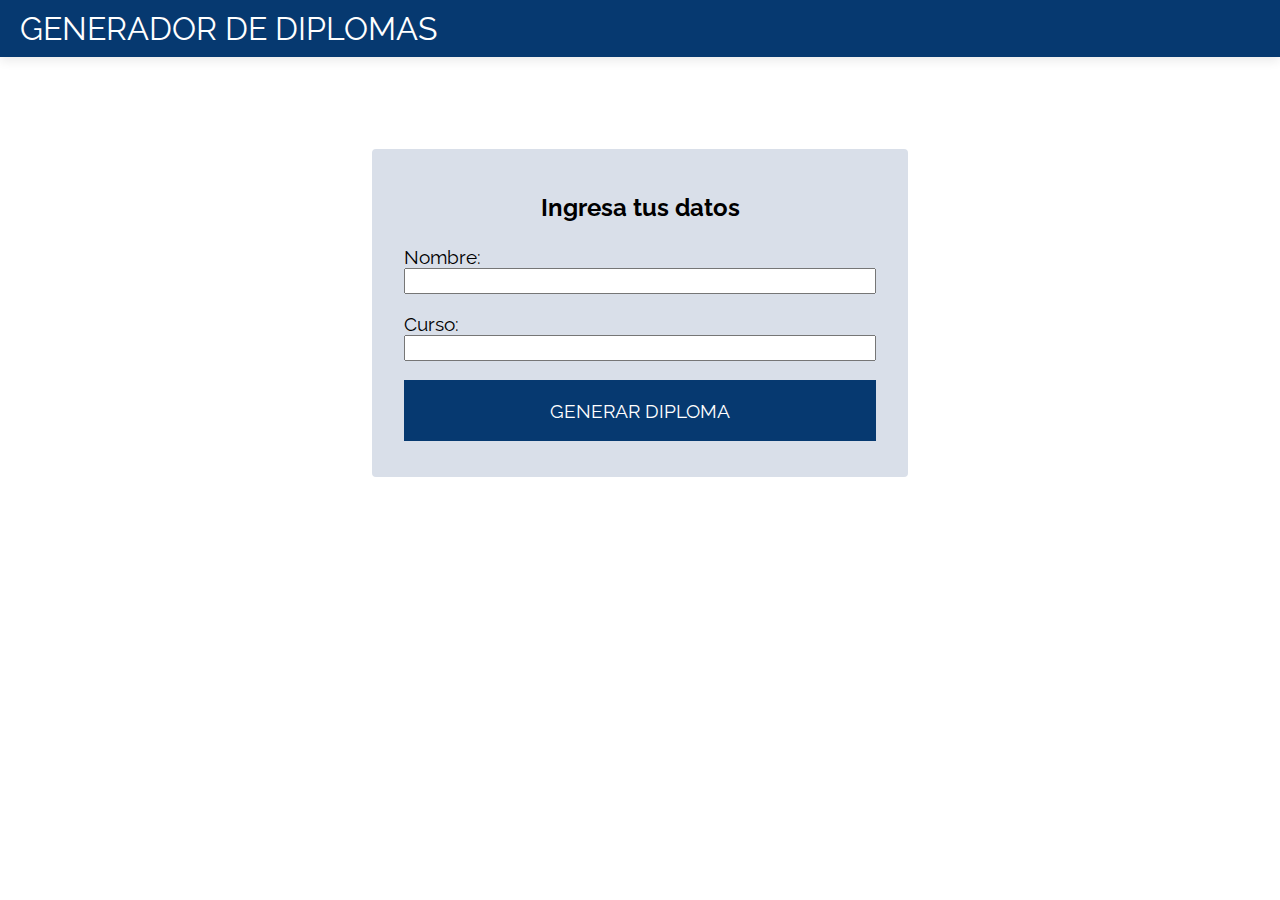
<file: index.html>
<!DOCTYPE html>
<html lang="en">
<head>
    <meta charset="UTF-8">
    <meta name="viewport" content="width=device-width, initial-scale=1.0">
    <link rel="preconnect" href="https://fonts.googleapis.com">
    <link rel="preconnect" href="https://fonts.gstatic.com" crossorigin>
    <link href="https://fonts.googleapis.com/css2?family=Raleway:ital,wght@0,100..900;1,100..900&display=swap" rel="stylesheet">
    <link rel="stylesheet" href="/css/style.css">
    <title>Generar diploma</title>
</head>
<body>
    <header>GENERADOR DE DIPLOMAS</header>
    <form>
        <h2>Ingresa tus datos</h2>
        <label for="nombre">Nombre:</label>
        <input type="text" id="nombre"/>

        <label for="curso">Curso:</label>
        <input type="text" id="curso">

        <input type="button" class="btn" onclick="guardarDatos()" value="GENERAR DIPLOMA">
    </form>

    <script src="/js/scripts.js"></script>
</body>
</html>
</file>
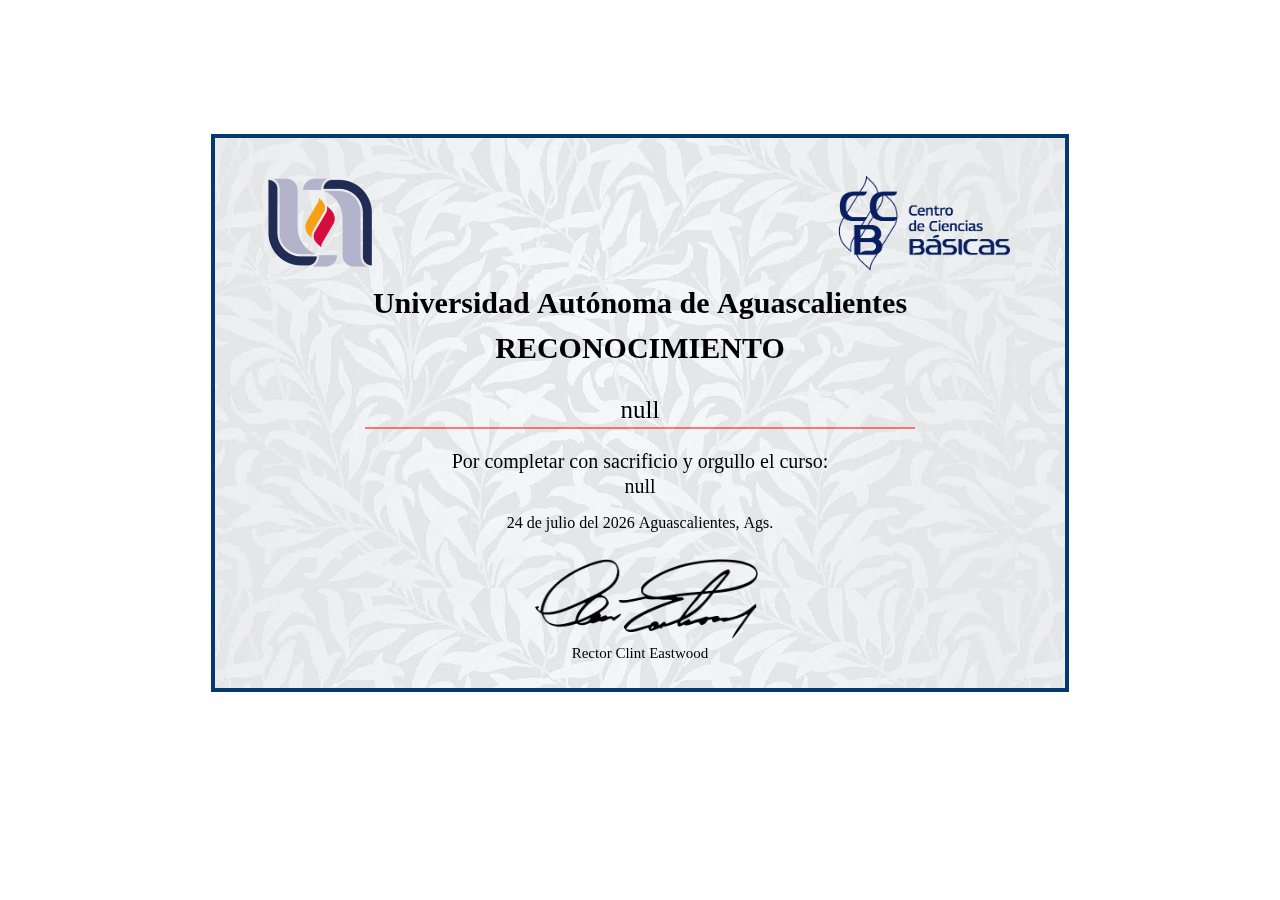
<file: diploma.html>
<!DOCTYPE html>
<html lang="en">
<head>
    <meta charset="UTF-8">
    <meta name="viewport" content="width=device-width, initial-scale=1.0">
    <link rel="preconnect" href="https://fonts.googleapis.com">
    <link rel="preconnect" href="https://fonts.gstatic.com" crossorigin>
    <link href="https://fonts.googleapis.com/css2?family=Raleway:ital,wght@0,100..900;1,100..900&display=swap" rel="stylesheet">
    <link rel="stylesheet" href="/css/diploma.css">
    <title>Diploma</title>
</head>
<body>
    <canvas id="canvas" width="850" height="550"></canvas>
    <img src="/images/logo1.png" style="display: none;" id="uaa">
    <img src="/images/logo2.png" style="display: none;" id="ccbas">
    <img src="/images/firma.png" style="display: none;" id="firma">
    <script src="/js/scripts.js"></script>
</body>
</html>
</file>
<file: css/style.css>
* {
    margin: 0;
    padding: 0;
    box-sizing: border-box;
    font-family: "Raleway", sans-serif;
}

body {
    display: flex;
    flex-direction: column;
    align-items: center;
    height: 100vh;
}

header {
    top: 0;
    position: relative;
    width: 100%;
    padding: 10px 20px;
    background-color: #063970;
    color: white;
    box-shadow: 0 4px 10px rgba(0, 0, 0, 0.084);
    font-size: 2em;
}

form {
    margin-top: 5em;
    display: flex;
    flex-direction: column;
    background-color: #d9dfe9;
    border: .8em solid white;
    padding: 2em;
    width: 35em;
    height: 22em;
    margin-bottom: 2em;
    border-radius: 1em;
}

input {
    margin-bottom: 1em;
}

.btn {
    background-color: #063970;
    border: #063970;
    color: white;
    cursor: pointer;
    padding: 1em;
}

.btn:hover {
    background-color: #2b4c70;
}

label, input {
    font-size: 1.2em;
}

h2 {
    text-align: center;
    margin-bottom: 1em;
    margin-top: .5em;
}
</file>
<file: css/diploma.css>
body {
    height: 90vh;
    display: grid;
    align-content: center;
    justify-content: center;
}

canvas{
    font-family: "Raleway", sans-serif;
    border: 4px solid #063970;
    background-image: url(/images/fondo.webp);
}
</file>
